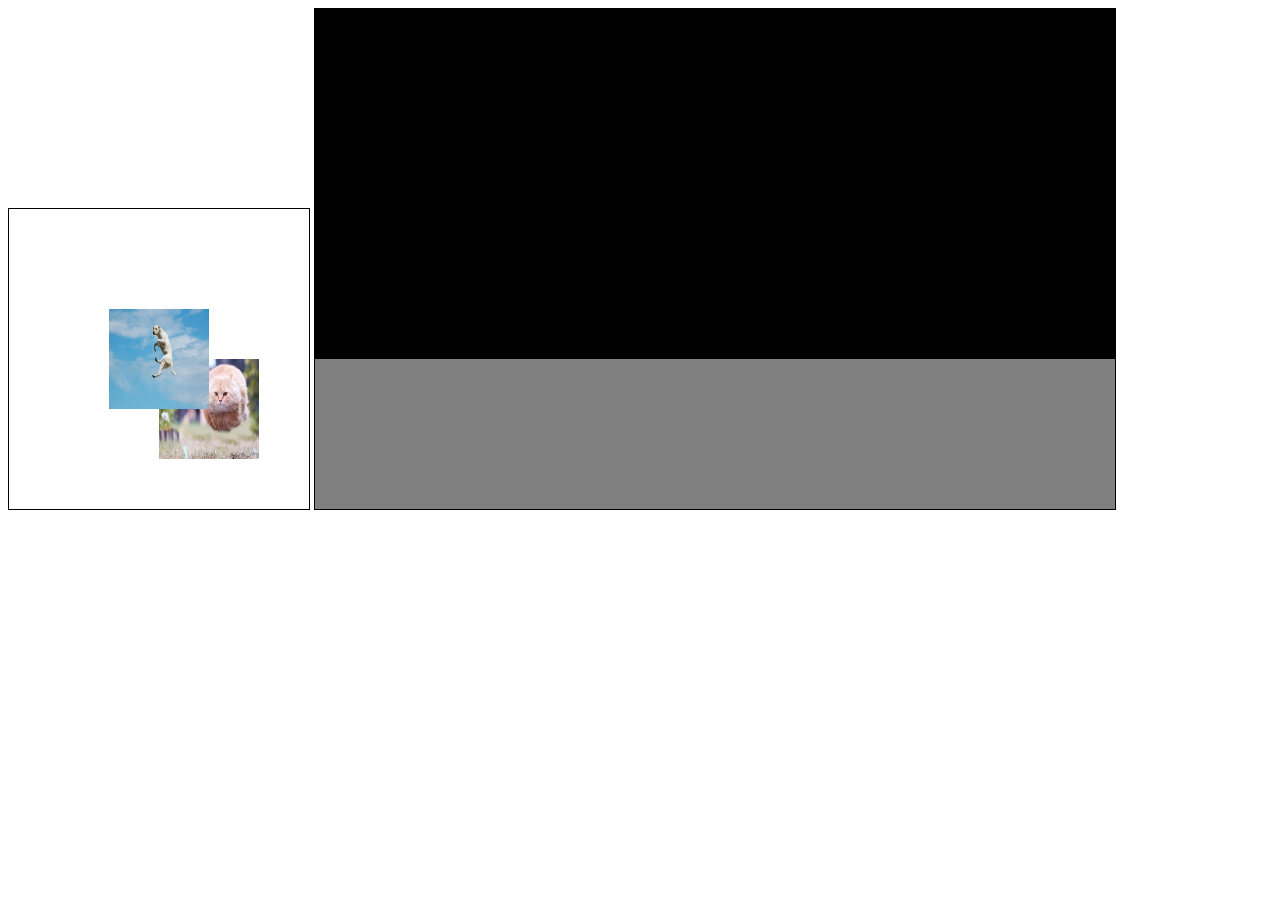
<file: Lesson 4/index.html>
<!DOCTYPE html> 
<html> 
<head> 
		<title>Lesson X</title>
		<link rel="stylesheet" type="text/css" href="style.css">
</head>
<body> 
 <canvas id="myCanvas" width="300" height="300" ></canvas> 

<canvas id="myCanvas2" width="800" height="500" ></canvas>

<script type="text/javascript" src="app.js"></script>

</body>
</html>
</file>
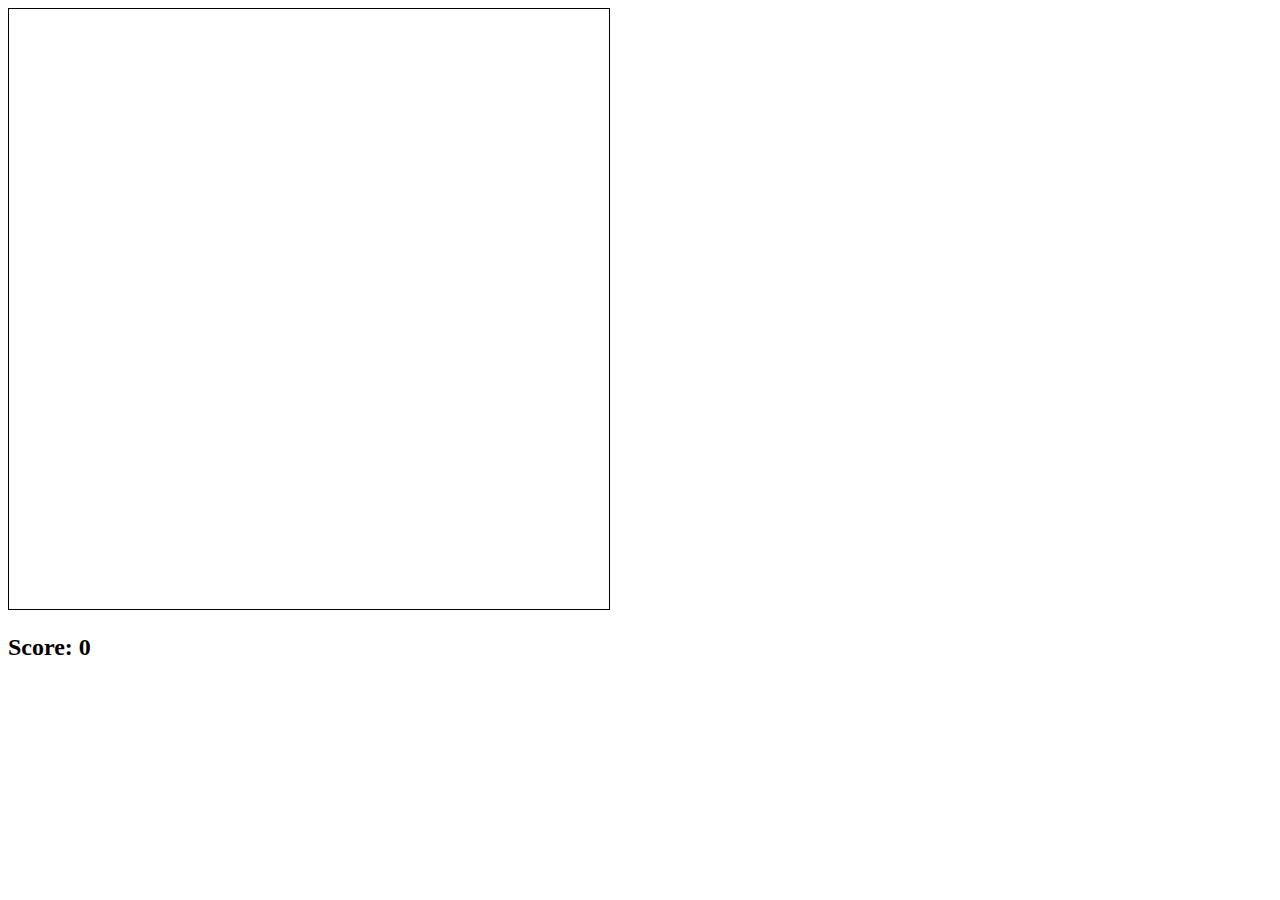
<file: lesson 6/index.html>
<!DOCTYPE html> 
<html> 
<head> 
		<title>Lesson 6</title>
		<link rel="stylesheet" type="text/css" href="style.css">
</head>
<body> 
<canvas id="myCanvas" width="600" height="600" ></canvas>
<h2 id="score"> Score: 0</h2>

<script type="text/javascript" src="app.js"></script>
</file>
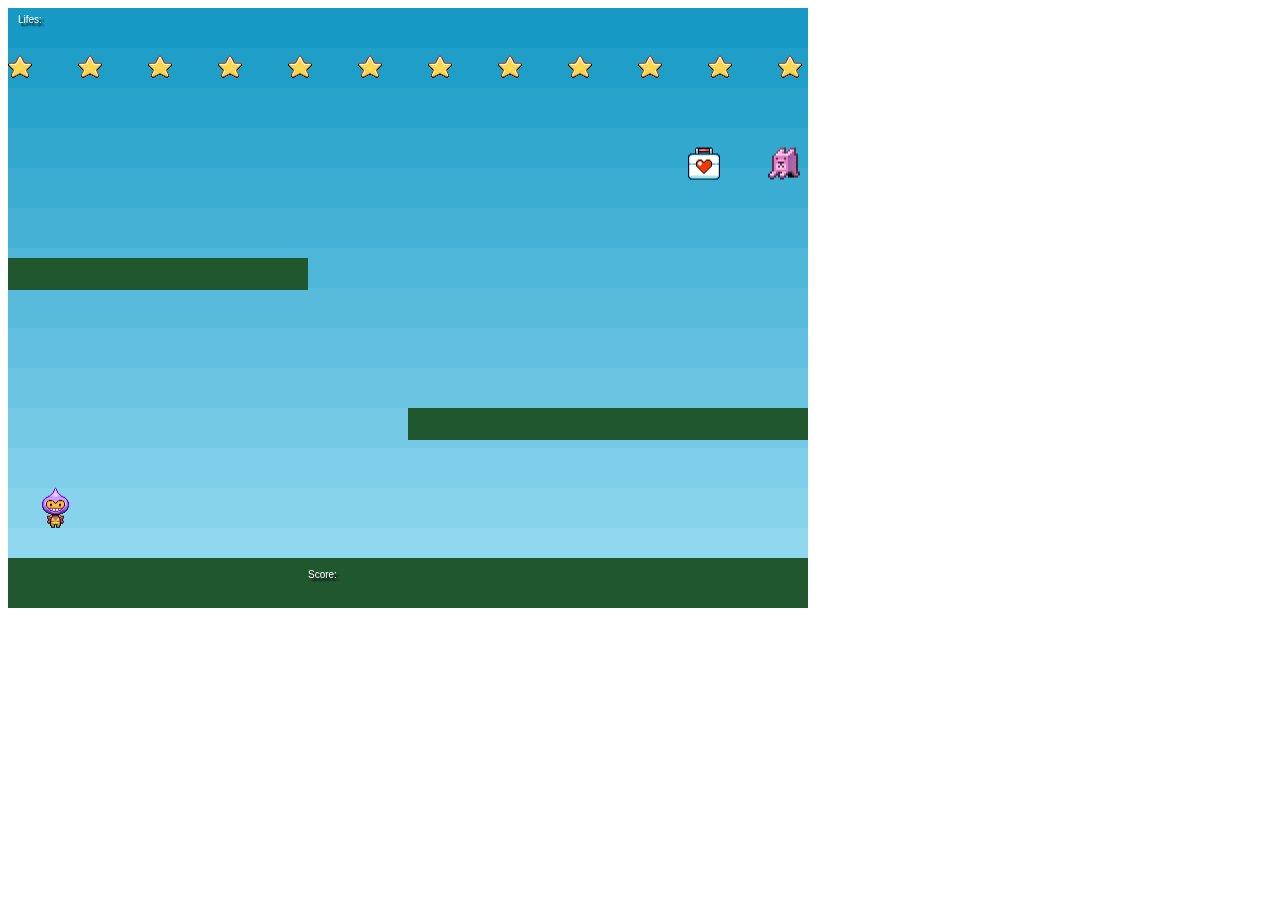
<file: phaser challange /index.html>
<!DOCTYPE html> 
<html> 
<head> 
		<title>Phaser Game</title>
		<script type="text/javascript" src="phaser.min.js"></script>
</head>
<body> 
	<script type="text/javascript" src="app.js"></script>
</body>
</html>
</file>
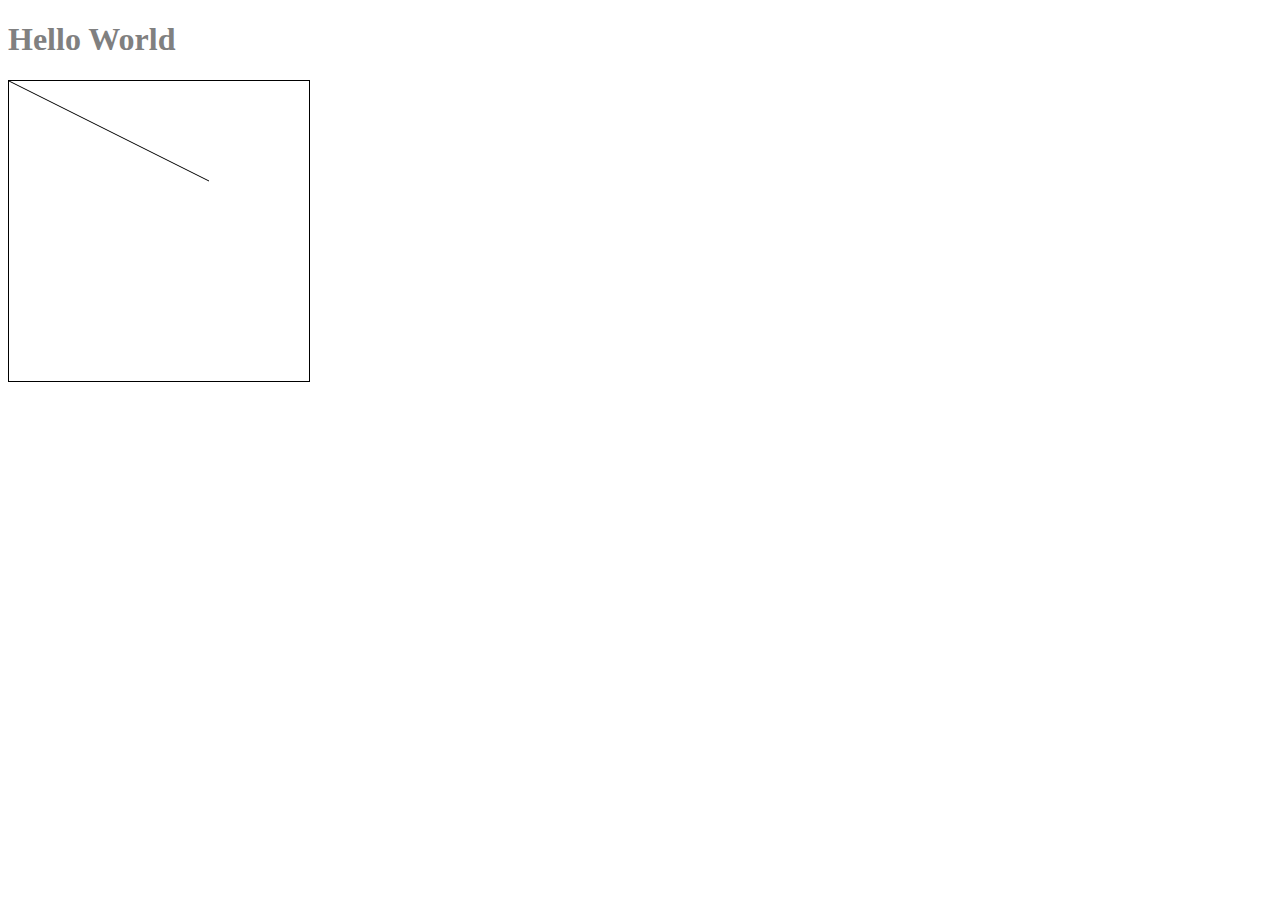
<file: intro /hello.html>
<!DOCTYPE html> 

<html> 
		<head> 
				<!-- <link href = "style.css" rel="stylesheet"/> -->
				<link rel="stylesheet" type="text/css" href="s.css">
				<title> webpage </title> 
		</head> 


		<body> 
				<h1>Hello World</h1> 
				<canvas id = "myCanvas" width = "300" height = "300"></canvas> 


				<script src="intro.js"> 
					// var c = document.getElementById("mycanvas"); 
					// var ctx c.getContext("2d");
					// ctx.fillStyle = "rgb(1,100,100)";
					// ctx.strokeStyle = "rgb(1,100,100)";
					// ctx.fillRect(100, 100, 100, 100);
					// ctx.strokeRect(150, 150, 150, 150);
					
				</script>



		</body> 

</html>
</file>
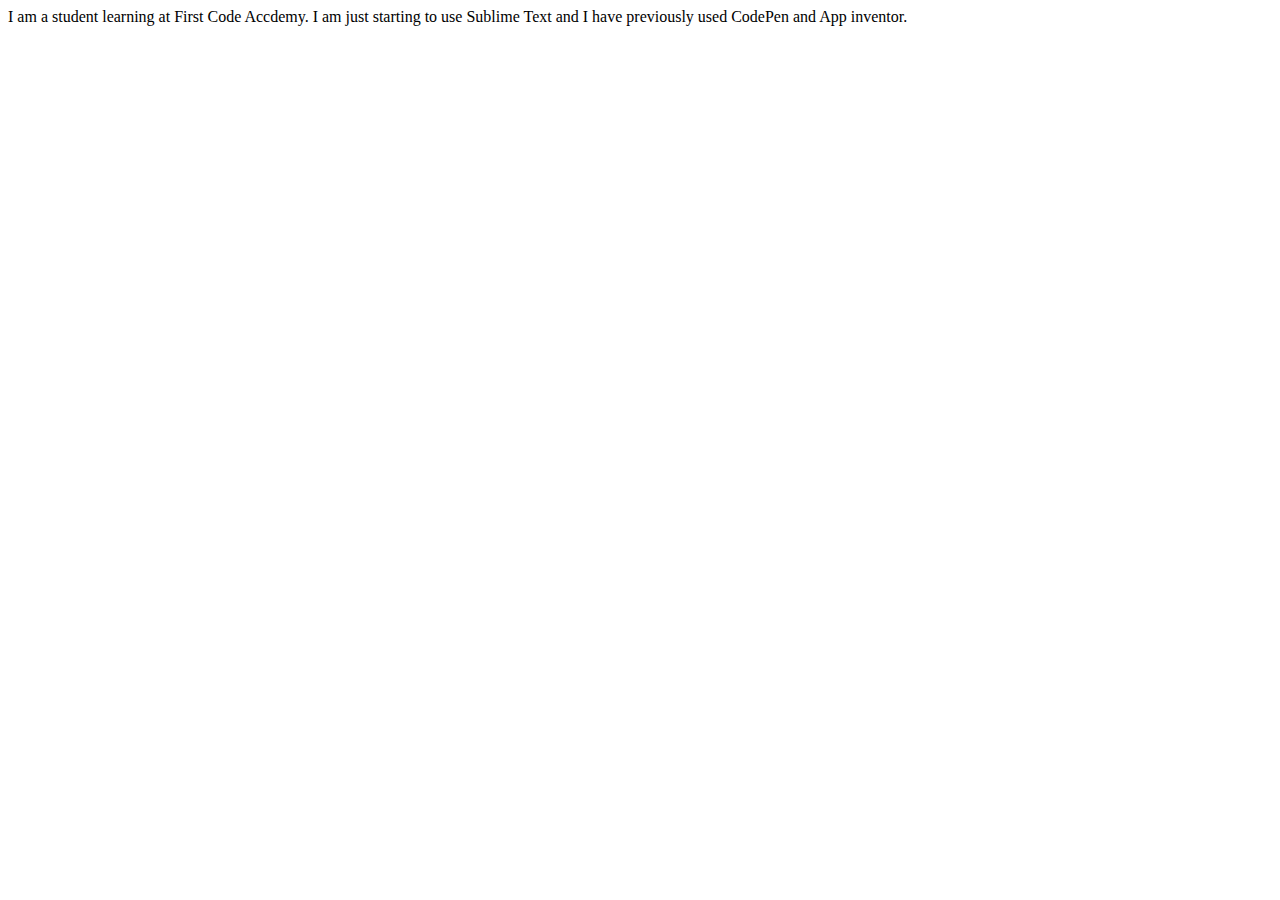
<file: lesson 2/blog copy.html>
<!DOCTYPE html> 
<html>
<head>
		<title> "Hello everyone!!" </title> 
</head>
<body> 
	I am a student learning at First Code Accdemy. I am just starting to use Sublime Text and I have previously used CodePen and App inventor. 
	
</body>
</html>
</file>
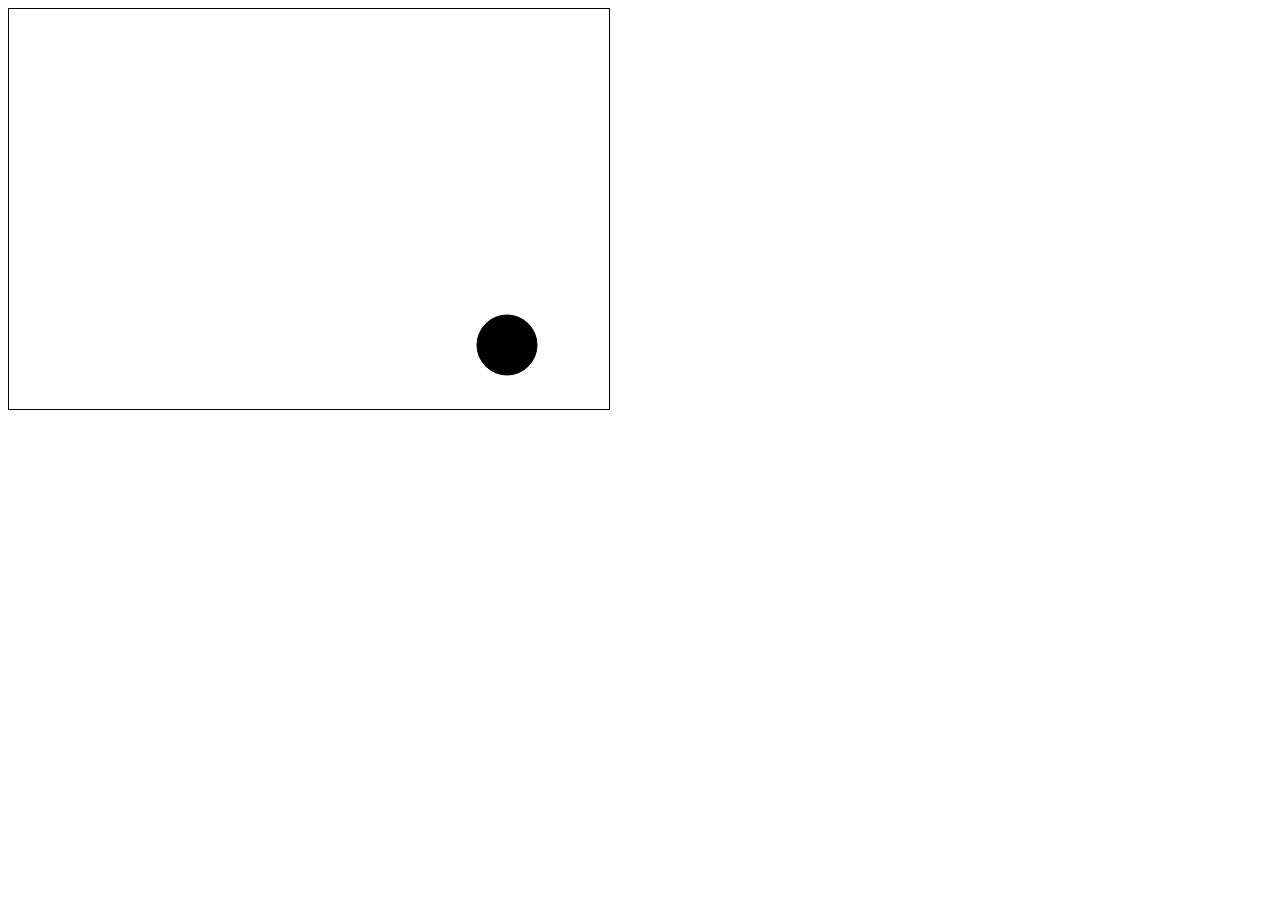
<file: lesson 5/ball.html>
<!DOCTYPE html> 
<html> 
<head> 
	<meta charset="utf-8">
	<title>Bouncing Ball</title>
	<link rel="stylesheet" href="ball.css">
</head>
<body> 
	<canvas id="myCanvas" width="600" height="400" ></canvas>
	<script src="ball.js"></script>
</body>
</html>
</file>
<file: Lesson 4/style.css>
canvas{
	border: black 1px solid; 
}
</file>
<file: lesson 6/style.css>
canvas{
	border: black 1px solid; 
}
</file>
<file: intro /s.css>
h1 {
	color: grey; 
}

#myCanvas {
	border: 1px solid black; 
}
</file>
<file: lesson 5/ball.css>
canvas{
	border: black 1px solid; 
}
</file>
